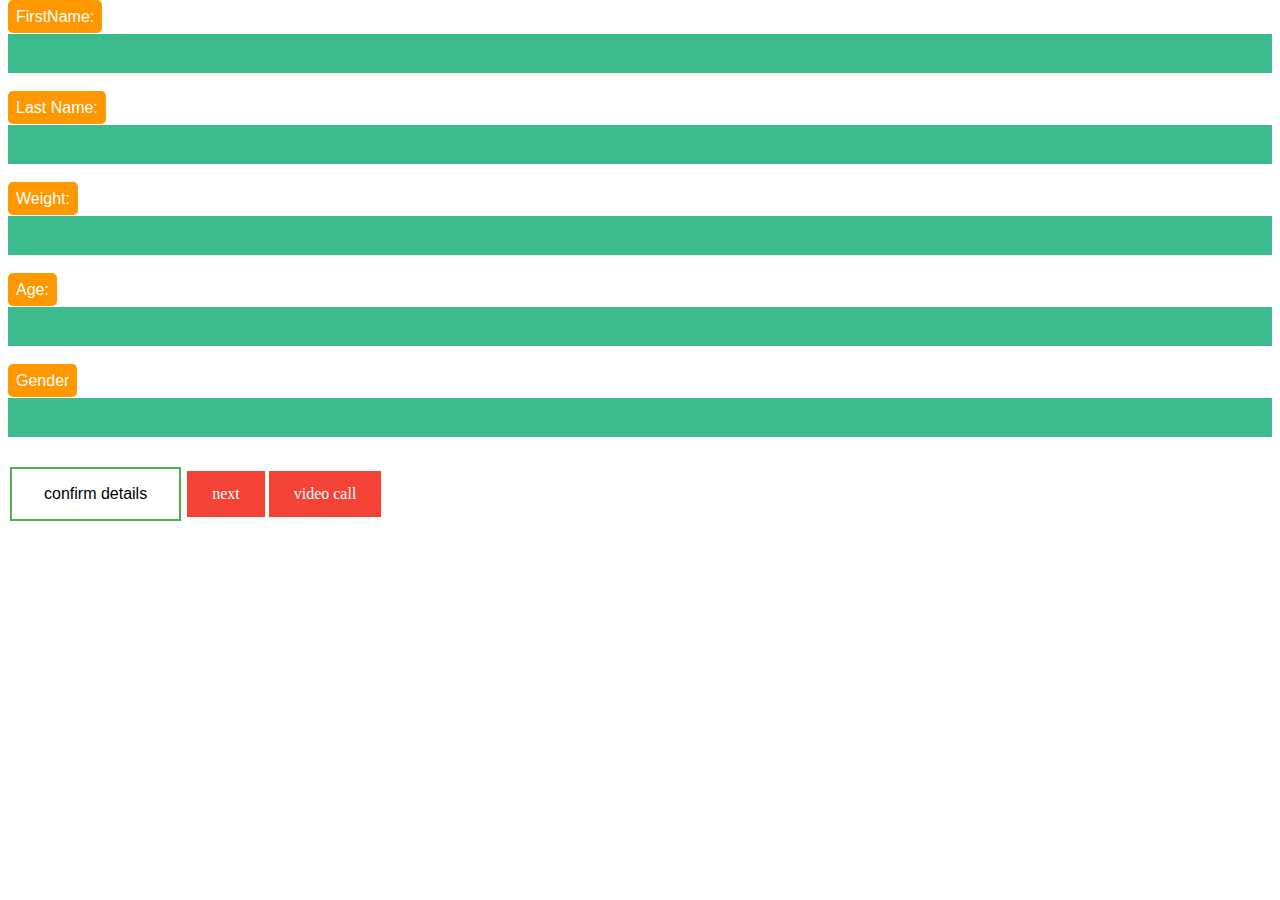
<file: index.html>
<!DOCTYPE html>
<html lang="en">
  <head>
    <meta charset="UTF-8" />
    <meta name="viewport" content="width=device-width, initial-scale=1.0" />
    <title>medical support</title>
    <link rel="stylesheet" href="style.css" />
    <style>
          a:link,
          a:visited {
            background-color: #f44336;
            color: white;
            padding: 14px 25px;
            text-align: center;
            text-decoration: none;
            display: inline-block;
          }

          a:hover,
          a:active {
            background-color: red;
          }
          input[type=text] {
      width: 100%;
      padding: 12px 20px;
      margin: 8px 0;
      box-sizing: border-box;
      border: none;
      background-color: #3CBC8D;
      color: white;
    </style>
    <script src="main.js"></script>
  </head>
  <body>
    <div id="f">
      <span class="label">FirstName:</span><br />
      <input type="text" id="fname" name="fname" /><br /><br />
      <span class="label">Last Name:</span><br />
      <input type="text" id="lname" name="lname" /><br /><br />
      <span class="label">Weight:</span><br />
      <input type="text" id="lname" name="lname" /><br /><br />
      <span class="label">Age:</span><br />
      <input type="text" id="lname" name="lname" /><br /><br />

      <span class="label">Gender</span><br />
      <input type="text" id="gen" name="lname" /><br /><br />

      <button id="k" type="button" onclick="changelink()">
        confirm details
      </button>

      <a id="l" href="default.asp" target="_blank">next</a>
      <a id="l" href="https://dalavaikullay.github.io/om/" target="_blank"
        >video call</a
      >
    </div>
  </body>
</html>
</file>
<file: style.css>
#k{
    background-color: #4CAF50;
        /* Green */
        border: none;
        color: white;
        padding: 16px 32px;
        text-align: center;
        text-decoration: none;
        display: inline-block;
        font-size: 16px;
        margin: 4px 2px;
        transition-duration: 0.4s;
        cursor: pointer;
}

#k{
    
            background-color: white;
            color: black;
            border: 2px solid #4CAF50;
        
}

#k:hover {
    background-color: #4CAF50;
    color: white;
}

.label {
    color: white;
    padding: 8px;
    font-family: Arial;
    background-color: #ff9800;
    border-radius: 5px;
}
</file>
